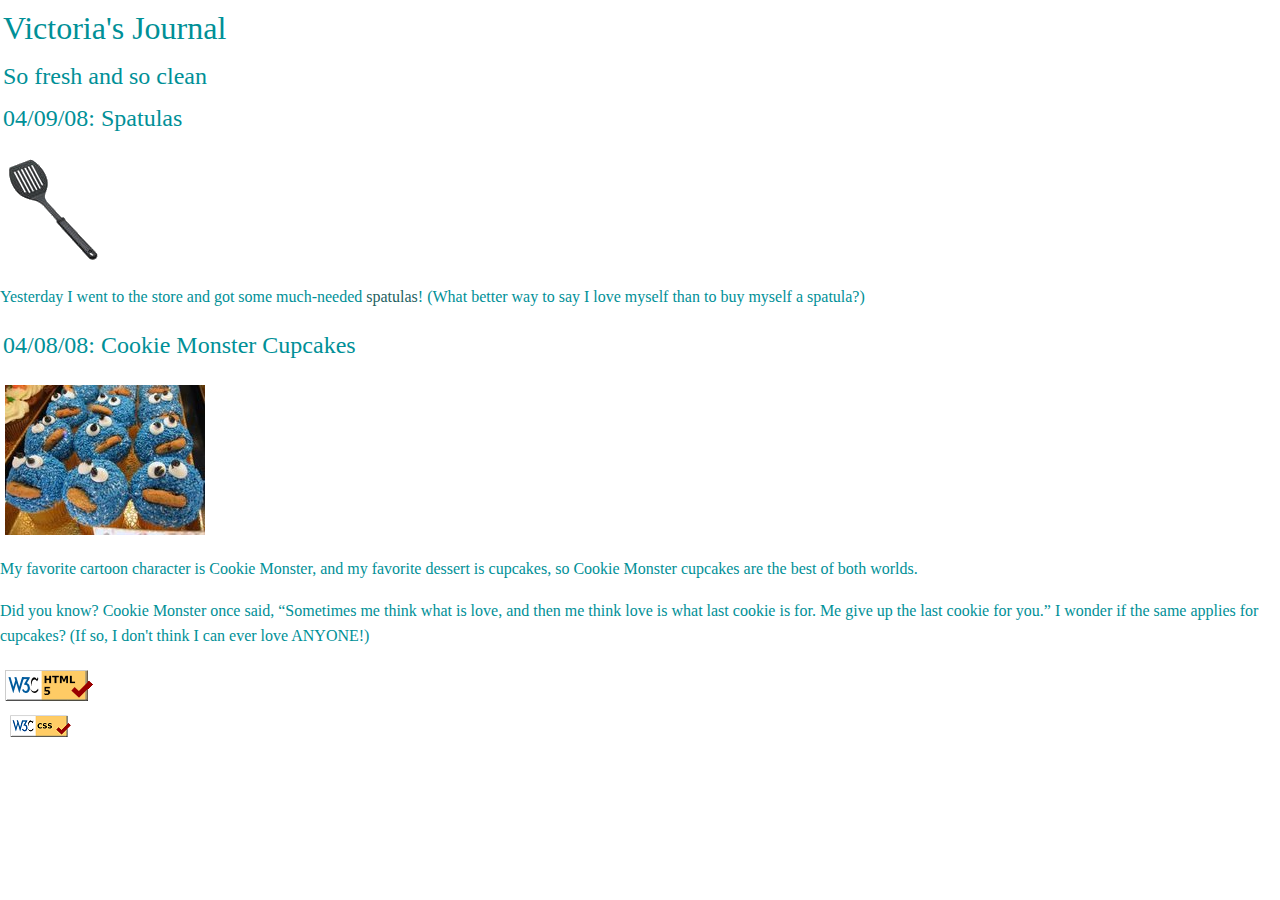
<file: labs/cookie_monster-lab/index.html>
<!DOCTYPE html>
<!-- This is index.html file from Lab: CSS Design and Layout -->
<html>
<!-- 
  Student Name: [Your Name Here]
  Date: [Today's Date]
  Project: Responsive Victoria's Journal
  Description: A mobile-first responsive journal page demonstrating 
               modern HTML/CSS layout techniques
-->
<head>
	<title>V's Journal</title>
	<meta charset="utf-8">
	
	<!-- This links to a stylesheet that gives basic formatting to your page;
	you do not need to modify this. -->
	<link rel="stylesheet" type="text/css" href="css/basic.css" title="style" />
	
	<!-- This is linking to your stylesheet, journal_layout.css -->
	<link rel="stylesheet" type="text/css" href="css/journal_layout.css" title="style" />
</head>

<body>

	<h1>Victoria's Journal</h1>
	<h2>So fresh and so clean</h2>

	<h2>04/09/08: Spatulas</h2>
	<p>
		<img src="images/spatula.gif" alt="Much-needed spatula" />
	</p>

	<p>
		Yesterday I went to the store and got some much-needed <a href="http://edcc.edu/marksheet/index.html">spatulas</a>! (What better way to say I love myself than to buy myself a spatula?)
	</p>

	<h2>04/08/08: Cookie Monster Cupcakes</h2>
	<p>
		<img src="images/cookiemonster.jpg" alt="Cookie Monster: in cupcake form!" />
	</p>

	<p>
		My favorite cartoon character is Cookie Monster, and my favorite dessert is cupcakes, so Cookie Monster cupcakes are the best of both worlds.
	</p>
	
	<p>
		Did you know? Cookie Monster once said, <q>Sometimes me think what is love, and then me think love is what last cookie is for. Me give up the last cookie for you.</q> I wonder if the same applies for cupcakes? (If so, I don't think I can ever love ANYONE!)
	</p>
	
	<p>
		<img src="images/validate-html.png" alt="Valid HTML5" />
		<img src="images/validate-css.png" alt="Valid CSS" />
	</p>
	
</body>
</html>
</file>
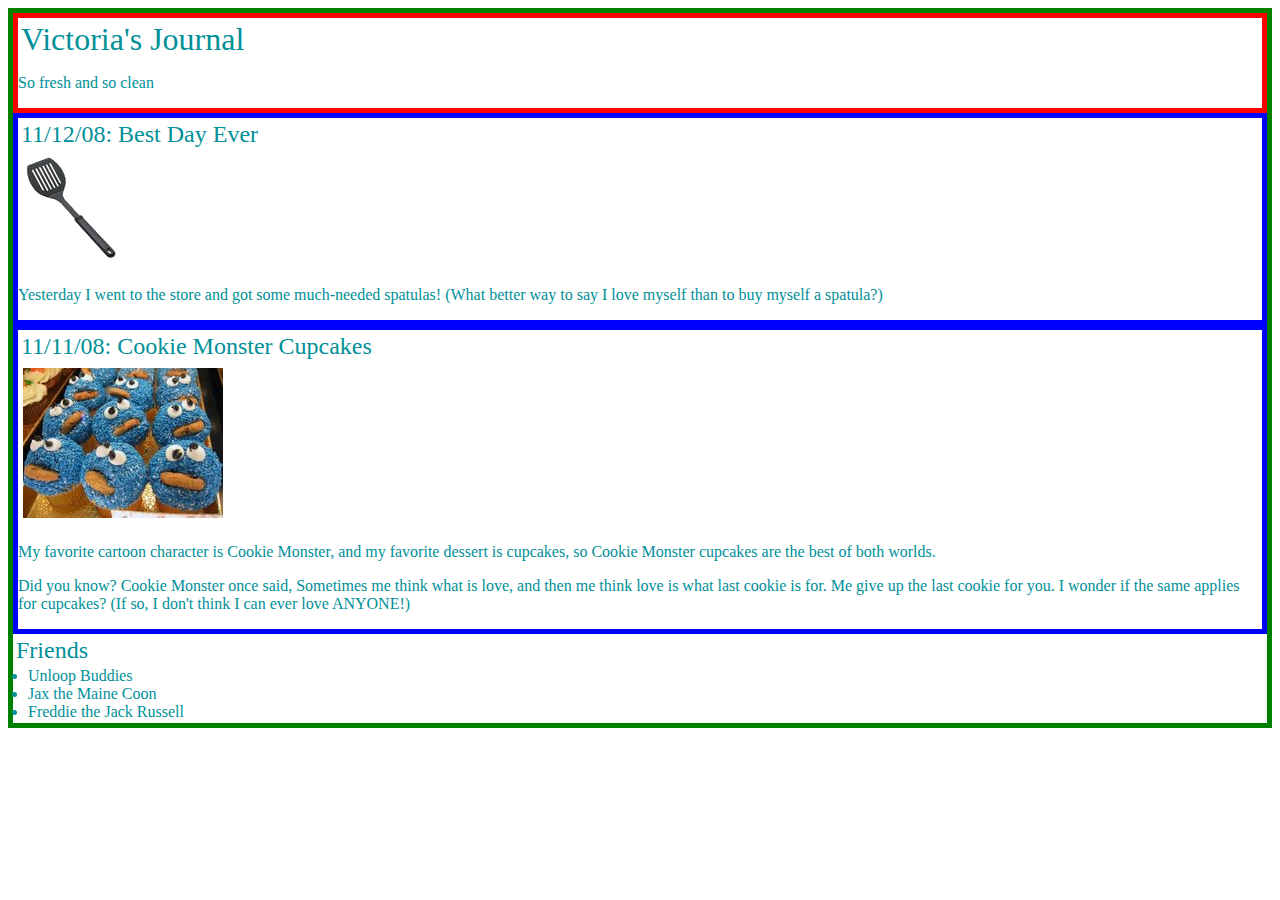
<file: labs/cookie_monster-lab/solutions/index.html>
<!DOCTYPE html>
<!-- 
  Student Name: [Your Name Here]
  Date: [Today's Date]
  Project: Responsive Victoria's Journal
  Description: A mobile-first responsive journal page demonstrating 
               modern HTML/CSS layout techniques
-->
<html lang="en">

<head>
	<!-- Character encoding and viewport settings -->
	<meta charset="UTF-8">
	<meta name="viewport" content="width=device-width, initial-scale=1.0">
	<meta name="description" content="Victoria's personal journal - A responsive web design project">

	<!-- <title>Victoria's Journal | Responsive Web Design</title> -->
	<title>SOLUTION UNDER C0NSTRUCTION</title>

	<!-- Stylesheets: basic styles provided, responsive styles you create -->
	<link rel="stylesheet" href="./css/basic.css">
	<link rel="stylesheet" href="./css/journal_layout.css">
</head>

<body>
	<!-- 
    MAIN CONTAINER
    This wraps all page content for layout control
  -->
	<div class="page-container">

		<!-- 
      HEADER SECTION
      Contains the main page title and subtitle
      Uses semantic <header> element
    -->
		<header class="page-header">
			<h1 class="page-header__title">Victoria's Journal</h1>
			<p class="page-header__subtitle">So fresh and so clean</p>
		</header>

		<!-- 
      MAIN CONTENT AREA
      Contains all journal entries
      Uses semantic <main> element to indicate primary content
    -->
		<main class="journal-main">

			<!-- 
        JOURNAL ENTRY 1
        Each entry is an <article> - a self-contained composition
        BEM naming: journal-entry is the block, __title, __image, etc. are elements
      -->
			<article class="journal-entry">
				<h2 class="journal-entry__title">11/12/08: Best Day Ever</h2>

				<!-- 
          Image with proper alt text for accessibility
          CSS will handle responsive sizing and positioning
        -->
				<img class="journal-entry__image" src="./images/spatula.gif" alt="spatula">

				<p class="journal-entry__content">
					Yesterday I went to the store and got some much-needed spatulas! (What better way to say I love
					myself than to buy myself a spatula?)
				</p>
			</article>

			<!-- 
        JOURNAL ENTRY 2
        Following the same structure for consistency
      -->
			<article class="journal-entry">
				<h2 class="journal-entry__title">11/11/08: Cookie Monster Cupcakes</h2>

				<img class="journal-entry__image" src="images/cookiemonster.jpg" alt="cookie monster">

				<p class="journal-entry__content">
					My favorite cartoon character is Cookie Monster, and my favorite dessert is cupcakes, so Cookie
					Monster cupcakes are the best of both worlds.

				<p class="journal-entry__content">
					Did you know? Cookie Monster once said, Sometimes me think what is love, and then me think love is
					what last cookie is for. Me give up the last cookie for you. I wonder if the same applies for
					cupcakes? (If so, I don't think I can ever love ANYONE!)
				</p>
			</article>





		</main>
		<!-- End of main content area -->

		<!-- 
      FRIENDS SIDEBAR (Exercise 5)
      This will appear as a sidebar on larger screens
      On mobile, it will stack below the main content
      Uses semantic <aside> for tangentially related content
    -->
		<aside class="friends-sidebar">
			<h2 class="friends-sidebar__title">Friends</h2>

			<ul class="friends-sidebar__list">
				<li class="friends-sidebar__item">Unloop Buddies</li>
				<li class="friends-sidebar__item">Jax the Maine Coon</li>
				<li class="friends-sidebar__item">Freddie the Jack Russell</li>
			</ul>
		</aside>

	</div>
	<!-- End of page container -->

	<!-- 
    OPTIONAL: Add your JavaScript here or link to external file
    <script src="journal.js"></script>
  -->

</body>

</html>
</file>
<file: labs/cookie_monster-lab/css/basic.css>
/* 
   A starter CSS file that gives basic styles to various elements
   for aesthetic purposes. 
   
   NOTE: This file does NOT need changing for the lab.
*/

a {
	color: #245F5F;
	text-decoration: none;
}

a:hover {
	text-decoration: underline;
}

blockquote {
	font-style: italic;
}

body {
	font-family: "Georgia";
	color: #009097;
}


h1, h2 {
	font-weight: normal;
	font-family: "Century Gothic";
	margin: 3px;
	padding: 0px;
}

img {
	border-style: none;
	padding: 5px;
}

ul {
	padding-left: 10px;
	margin: 2px 10px 2px 5px;
}
</file>
<file: labs/cookie_monster-lab/css/journal_layout.css>
/*
  Student Name: [Your Name Here]
  Date: [Today's Date]
  File: journal_responsive.css
  Description: Responsive stylesheet for Victoria's Journal
               Mobile-first approach with breakpoints for tablet, laptop, and desktop
*/

/* ==========================================
   TABLE OF CONTENTS
   ==========================================
   1. CSS Variables (Custom Properties)
   2. Reset & Base Styles
   3. Mobile Styles (Default - 320px+)
   4. Tablet Styles (768px+)
   5. Desktop Styles (1024px+)
   6. Large Desktop Styles (1440px+)
   7. Interactive Elements
   8. Utilities & Helper Classes
   9. Print Styles
   ========================================== */


/* ==========================================
   1. CSS VARIABLES (Custom Properties)
   ==========================================
   Using CSS variables makes it easy to maintain
   consistent colors, spacing, and other values
   throughout your stylesheet
   ========================================== */
:root {
  /* Color Palette */
  --color-primary: #A8F0F0;           /* Light turquoise - header background */
  --color-secondary: #E8FBFB;         /* Very light cyan - entry backgrounds */
  --color-accent: #C2E9E9;            /* Medium cyan - borders */
  --color-border-main: blue;          /* Main border color */
  --color-background: white;          /* Page background */
  --color-text: #333333;              /* Main text color */
  --color-hover: lightyellow;         /* Hover highlight color */
  
  /* Spacing Scale */
  --spacing-xs: 5px;
  --spacing-sm: 10px;
  --spacing-md: 15px;
  --spacing-lg: 20px;
  --spacing-xl: 30px;
  
  /* Border Widths */
  --border-thin: 2px;
  --border-medium: 4px;
  --border-thick: 5px;
  --border-extra-thick: 10px;
  
  /* Typography */
  --font-size-base: 16px;
  --font-size-large: 18px;
  --font-size-heading: 1.5rem;
  
  /* Layout */
  --container-max-width: 1200px;
  --sidebar-width: 250px;
  
  /* Transitions */
  --transition-speed: 0.3s;
}


/* ==========================================
   2. RESET & BASE STYLES
   ==========================================
   These ensure consistent behavior across browsers
   ========================================== */

/* Box sizing reset - makes width/height include padding and border */
*,
*::before,
*::after {
  box-sizing: border-box;
}

/* Remove default margins */
body {
  margin: 0;
  padding: 0;
  line-height: 1.6;
}

/* Make images responsive by default */
img {
  max-width: 100%;
  height: auto;
  display: block; /* Removes extra space below images */
}

/* Remove list styling from friends list (we'll add our own) */
ul {
  list-style-type: none;
  padding: 0;
  margin: 0;
}


/* ==========================================
   3. MOBILE STYLES (Default - 320px and up)
   ==========================================
   These are your BASE styles that apply to all screen sizes.
   Mobile-first means we style for small screens first,
   then enhance for larger screens using media queries.
   ========================================== */

/* ----- Page Container ----- */
.page-container {
  /* Full width on mobile */
  width: 100%;
  /* Small padding on sides so content doesn't touch edges */
  padding: var(--spacing-sm);
  /* Background applied here */
  background-color: var(--color-background);
  /* Optional: add background image here for larger screens */
  /* background-image: url('background.gif'); */
}


/* ----- Header Section ----- */
.page-header {
  /* TODO: Add your header styles here */
  /* Hints: 
     - Background color: var(--color-primary)
     - Padding for breathing room
     - Consider text alignment
     - Border on bottom? All sides?
  */
  background-color: var(--color-primary);
  padding: var(--spacing-md);
  margin-bottom: var(--spacing-md);
  /* EXERCISE 1: Add a 5px solid red border */
  border: var(--border-thick) solid red;
}

.page-header__title {
  /* Main heading styles */
  margin: 0;
  padding: 0;
  /* EXERCISE 3: This should align to the right on larger screens */
}

.page-header__subtitle {
  /* Subtitle styles */
  margin: var(--spacing-xs) 0 0 0;
  /* EXERCISE 1: Add a 5px solid purple border */
  border: var(--border-thick) solid purple;
  padding: var(--spacing-xs);
  /* EXERCISE 4: Remove border, change font size to 14pt */
}


/* ----- Journal Entries ----- */
.journal-main {
  /* This contains all journal entries */
  /* On mobile, entries stack vertically (default block behavior) */
  width: 100%;
}

.journal-entry {
  /* TODO: Style each journal entry */
  /* Hints:
     - Background color: var(--color-secondary)
     - Padding for content spacing
     - Margin-bottom to separate entries
     - Border: 4px solid var(--color-accent)
  */
  background-color: var(--color-secondary);
  padding: var(--spacing-sm);
  margin-bottom: var(--spacing-md);
  /* EXERCISE 1: Add a 5px solid blue border */
  border: var(--border-thick) solid blue;
  /* EXERCISE 2: Add 5px padding, 10px top margin */
  /* EXERCISE 3: You may need to add overflow or clearfix */
}

.journal-entry__title {
  /* Entry heading styles */
  margin-top: 0;
  color: var(--color-text);
  /* Note: h2 styles might be defined in basic.css already */
}

.journal-entry__image {
  /* On mobile, images are full-width and stack above text */
  width: 100%;
  height: auto;
  margin-bottom: var(--spacing-sm);
  /* EXERCISE 3: On larger screens, these will float right */
}

.journal-entry__content {
  /* Paragraph styles within entries */
  margin: var(--spacing-sm) 0;
}


/* ----- Friends Sidebar ----- */
.friends-sidebar {
  /* On mobile, this appears BELOW the journal entries */
  width: 100%;
  margin-top: var(--spacing-lg);
  /* TODO: Add styling similar to journal entries */
  /* EXERCISE 1: Add a 5px solid green border */
  border: var(--border-thick) solid green;
  padding: var(--spacing-sm);
  background-color: var(--color-background);
  /* EXERCISE 2: White background */
  /* EXERCISE 4: Change to 10px white solid border */
}

.friends-sidebar__title {
  margin-top: 0;
}

.friends-sidebar__list {
  /* Unordered list styles */
  padding-left: var(--spacing-md);
}

.friends-sidebar__item {
  /* Individual friend list items */
  margin-bottom: var(--spacing-xs);
  /* Optional: add custom bullet points or styling */
}


/* ==========================================
   4. TABLET STYLES (768px and up)
   ==========================================
   Tablets have more screen real estate.
   We can start to show content side-by-side
   and adjust spacing/sizing.
   ========================================== */
@media screen and (min-width: 768px) {
  
  /* ----- Container adjustments ----- */
  .page-container {
    /* Add margins on left and right */
    /* EXERCISE 2: 10% margins left and right */
    margin-left: 10%;
    margin-right: 10%;
    width: 80%; /* 100% - 10% - 10% */
  }
  
  /* ----- Journal Entry Images ----- */
  .journal-entry__image {
    /* EXERCISE 3: Float images to the right on tablets */
    /* Hints:
       - float: right;
       - Width: 40-50% so text wraps beside it
       - Add margin-left and margin-bottom for spacing
    */
    /* TODO: Uncomment and complete:
    float: right;
    width: 45%;
    margin-left: var(--spacing-md);
    margin-bottom: var(--spacing-md);
    */
  }
  
  /* ----- Clearfix for floated images ----- */
  /* When images float, they can "escape" their container.
     Use clearfix or overflow to contain them. */
  .journal-entry {
    /* Option 1: overflow method */
    /* overflow: auto; */
    
    /* Option 2: clearfix with ::after pseudo-element */
    /* More robust solution */
  }
  
  .journal-entry::after {
    /* Clearfix technique */
    content: "";
    display: table;
    clear: both;
  }
  
  /* ----- Header text alignment ----- */
  .page-header__title {
    /* EXERCISE 3: Align to the right on tablets and up */
    /* text-align: right; */
  }
  
}


/* ==========================================
   5. DESKTOP STYLES (1024px and up)
   ==========================================
   Desktop screens can display full two-column layout.
   This is where we implement the friends sidebar
   as an actual sidebar on the left.
   ========================================== */
@media screen and (min-width: 1024px) {
  
  /* ----- Two-Column Grid Layout ----- */
  .page-container {
    /* Use CSS Grid for layout */
    display: grid;
    
    /* Define columns: sidebar (250px) and main content (remaining space) */
    grid-template-columns: var(--sidebar-width) 1fr;
    
    /* Define named grid areas for easy placement */
    grid-template-areas:
      "header header"    /* Header spans both columns */
      "sidebar main";    /* Sidebar and main content side-by-side */
    
    /* Gap between grid items */
    gap: var(--spacing-lg);
    
    /* Maximum width to prevent content from getting too wide */
    max-width: var(--container-max-width);
    
    /* Center the container */
    margin: 0 auto;
    
    /* Padding around the whole container */
    padding: var(--spacing-lg);
    
    /* EXERCISE 2: Add background image */
    background-image: url('background.gif');
    background-repeat: repeat;
  }
  
  /* ----- Assign Grid Areas ----- */
  .page-header {
    /* Place header in the "header" grid area */
    grid-area: header;
  }
  
  .friends-sidebar {
    /* Place sidebar in the "sidebar" grid area */
    grid-area: sidebar;
    
    /* Reset margin since grid handles spacing */
    margin-top: 0;
    
    /* Sidebar stays at the top (not sticky, but you could make it so) */
    align-self: start;
  }
  
  .journal-main {
    /* Place main content in the "main" grid area */
    grid-area: main;
  }
  
  /* ----- Adjust Image Sizing for Desktop ----- */
  .journal-entry__image {
    /* Slightly smaller on desktop so more text is visible */
    width: 35%;
  }
  
}


/* ==========================================
   6. LARGE DESKTOP STYLES (1440px and up)
   ==========================================
   Extra-large screens benefit from increased spacing
   and potentially larger typography.
   ========================================== */
@media screen and (min-width: 1440px) {
  
  .page-container {
    /* Increase max width for large displays */
    max-width: 1400px;
    
    /* Wider sidebar for better proportions */
    grid-template-columns: 300px 1fr;
    
    /* Increase gap between columns */
    gap: var(--spacing-xl);
  }
  
  /* ----- Increase spacing in entries ----- */
  .journal-entry {
    padding: var(--spacing-lg);
  }
  
  /* ----- Optional: Slightly larger text ----- */
  body {
    font-size: var(--font-size-large);
  }
  
}


/* ==========================================
   7. INTERACTIVE ELEMENTS
   ==========================================
   Hover states, focus states, and transitions
   make the page feel more responsive and polished.
   ========================================== */

/* ----- Smooth Transitions ----- */
/* Add transitions to elements that will change on hover */
.journal-entry,
.friends-sidebar,
.page-header,
.page-header__subtitle {
  transition: background-color var(--transition-speed) ease,
              border-color var(--transition-speed) ease;
}

/* ----- Hover Effects ----- */
/* EXERCISE 6: Make elements highlight on hover */
/* Method 1: Specific selectors (more control) */
.journal-entry:hover {
  background-color: var(--color-hover);
}

.friends-sidebar:hover {
  background-color: var(--color-hover);
}

.page-header:hover {
  background-color: var(--color-hover);
}

/* CHALLENGE: Can you do this with ONE selector? */
/* Hint: Universal selector with :hover */
/* Uncomment below for the one-selector solution:

* {
  transition: background-color var(--transition-speed) ease;
}

*:hover {
  background-color: var(--color-hover);
}

*/

/* ----- Focus States (Accessibility) ----- */
/* Important for keyboard navigation */
a:focus,
button:focus {
  outline: 3px solid var(--color-border-main);
  outline-offset: 2px;
}

/* ----- Image Hover Effect (Optional Enhancement) ----- */
.journal-entry__image:hover {
  opacity: 0.9;
  cursor: pointer;
  transform: scale(1.02);
  transition: transform 0.2s ease, opacity 0.2s ease;
}


/* ==========================================
   8. UTILITIES & HELPER CLASSES
   ==========================================
   Reusable classes for common patterns
   ========================================== */

/* ----- Clearfix ----- */
/* Use this class if you need clearfix without ::after */
.clearfix::after {
  content: "";
  display: table;
  clear: both;
}

/* ----- Screen Reader Only ----- */
/* Hide content visually but keep it accessible to screen readers */
.sr-only {
  position: absolute;
  width: 1px;
  height: 1px;
  padding: 0;
  margin: -1px;
  overflow: hidden;
  clip: rect(0, 0, 0, 0);
  white-space: nowrap;
  border: 0;
}

/* ----- Text Alignment Utilities ----- */
.text-center {
  text-align: center;
}

.text-right {
  text-align: right;
}

.text-left {
  text-align: left;
}


/* ==========================================
   9. PRINT STYLES
   ==========================================
   Optimize the page for printing
   ========================================== */
@media print {
  
  /* Hide non-essential elements when printing */
  .friends-sidebar {
    display: none;
  }
  
  /* Ensure entries don't break across pages */
  .journal-entry {
    page-break-inside: avoid;
    break-inside: avoid;
  }
  
  /* Remove backgrounds to save ink */
  .page-header,
  .journal-entry {
    background: white !important;
  }
  
  /* Simplify borders for printing */
  .journal-entry {
    border: 1px solid #000 !important;
  }
  
  /* Ensure images fit on page */
  .journal-entry__image {
    max-width: 50%;
    float: right;
  }
  
}


/* ==========================================
   EXERCISE COMPLETION CHECKLIST
   ==========================================
   
   EXERCISE 1: Arrange Page into Sections ✓
   - [ ] Added 5px solid red border to .page-header
   - [ ] Added 5px solid blue border to .journal-entry
   - [ ] Added 5px solid green border to .friends-sidebar
   - [ ] Added 5px solid purple border to .page-header__subtitle
   
   EXERCISE 2: Spacing, Padding, Margins, Backgrounds
   - [ ] White background on .friends-sidebar
   - [ ] #E8FBFB background on .journal-entry
   - [ ] 5px padding on .journal-entry
   - [ ] 10px top margin on .journal-entry
   - [ ] 10% left/right margins on .page-container (tablet+)
   - [ ] Background image on .page-container (desktop+)
   
   EXERCISE 3: Float, Alignment, Clear
   - [ ] .page-header__title aligned right (tablet+)
   - [ ] .journal-entry__image floats right (tablet+)
   - [ ] Clearfix applied to .journal-entry
   - [ ] Images stay within blue box boundaries
   
   EXERCISE 4: Cosmetic Finishing Touches
   - [ ] .friends-sidebar border: 10px solid white
   - [ ] .journal-entry border: 4px solid #C2E9E9
   - [ ] .page-header__subtitle: bottom border only, 2px dashed blue
   - [ ] .page-header background: #A8F0F0, no border
   - [ ] .page-header__subtitle: 14pt font, no border
   
   EXERCISE 5: Add 2nd Column - Friends List
   - [ ] Friends sidebar appears on left (desktop+)
   - [ ] Uses CSS Grid or Flexbox
   - [ ] Layout is "liquid" (responsive)
   - [ ] Sidebar is 250px wide on desktop
   
   EXERCISE 6: Hover Effects
   - [ ] Elements highlight yellow on hover
   - [ ] Implemented with ONE selector (advanced)
   - [ ] Smooth transitions applied
   
   ========================================== */


/* ==========================================
   YOUR CUSTOM STYLES
   ==========================================
   Add your own creative touches below!
   ========================================== */

/* Example: Custom scrollbar (Webkit browsers only)
::-webkit-scrollbar {
  width: 10px;
}

::-webkit-scrollbar-track {
  background: var(--color-secondary);
}

::-webkit-scrollbar-thumb {
  background: var(--color-accent);
  border-radius: 5px;
}
*/

/* Example: Fade-in animation on page load
@keyframes fadeIn {
  from {
    opacity: 0;
    transform: translateY(20px);
  }
  to {
    opacity: 1;
    transform: translateY(0);
  }
}

.journal-entry {
  animation: fadeIn 0.6s ease-out;
}
*/


/* ==========================================
   RESPONSIVE DESIGN BREAKPOINTS SUMMARY
   ==========================================
   
   Mobile First (320px+): Base styles, single column
   Tablet (768px+): Floating images, wider margins
   Desktop (1024px+): Two-column grid layout
   Large Desktop (1440px+): Optimized spacing
   
   Testing checklist:
   - iPhone SE (375px)
   - iPad (768px)
   - Laptop (1024px)
   - Desktop (1440px)
   - 4K Display (2560px)
   
   ========================================== */
</file>
<file: labs/cookie_monster-lab/solutions/css/basic.css>
/* 
   A starter CSS file that gives basic styles to various elements
   for aesthetic purposes. 
   
   NOTE: This file does NOT need changing for the lab.
*/

a {
	color: #245F5F;
	text-decoration: none;
}

a:hover {
	text-decoration: underline;
}

blockquote {
	font-style: italic;
}

body {
	font-family: "Georgia";
	color: #009097;
}


h1, h2 {
	font-weight: normal;
	font-family: "Century Gothic";
	margin: 3px;
	padding: 0px;
}

img {
	border-style: none;
	padding: 5px;
}

ul {
	padding-left: 10px;
	margin: 2px 10px 2px 5px;
}
</file>
<file: labs/cookie_monster-lab/solutions/css/journal_layout.css>
.page-container{
    border: green 5px solid;
}
header {
    border: red 5px solid;
}
article {
    border: blue 5px solid;
}
</file>
